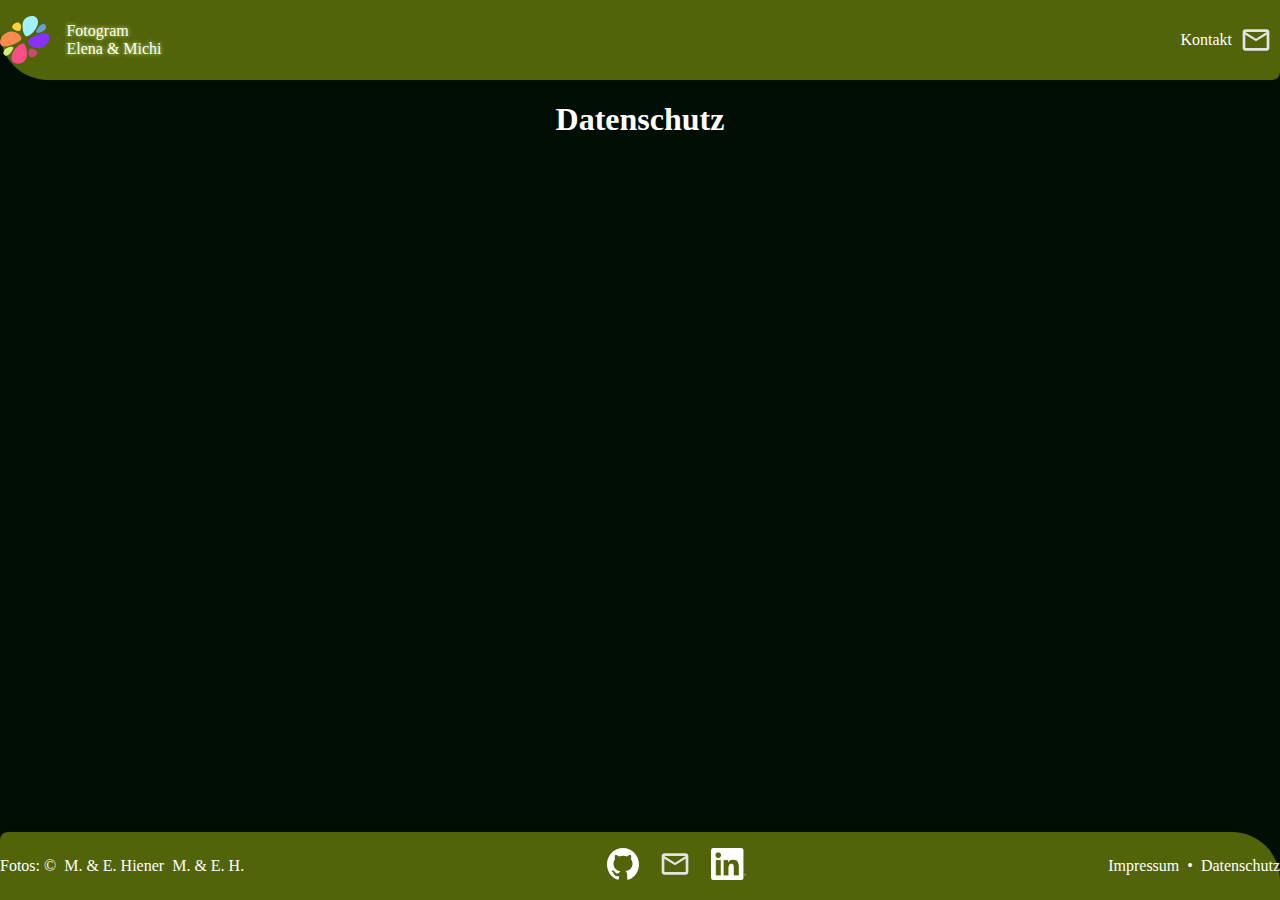
<file: datenschutz.html>
<!DOCTYPE html>
<html lang="de">
<head>
    <meta charset="UTF-8">
    <meta name="viewport" content="width=device-width, initial-scale=1.0">
    <title>Fotogram - Elena und Michi - Datenschutz</title>
    <link rel="shortcut icon" href="./img/logo-fotogram.svg" type="image/x-icon">
    <link rel="stylesheet" href="style.css">
    
</head>
<body>
    <header class="PositionFixedHeader">
        <div class="PaddingLeftRight ContainerHeaderFooter">
            <a class="HeaderLinks" href="index.html">
                <img class="HeaderLogo"
                    src="./img/logo-fotogram.svg" 
                    alt="Fotogram Logo"/>
                Fotogram<br>Elena & Michi
            </a>
            <a class="HeaderLinks" href="#">
                <span class="HideMobile600">Kontakt</span>
                <img class="LogosIcons" 
                    src="./img/icon-mail.svg" 
                    alt="E-Mail Symbol zur Kontaktaufnahme"/>
            </a>
        </div>
    </header>

    <main>
        <div class="MarginLeftRight ContentLimitation ContainerH1">
            <h1>Datenschutz</h1>
        </div>
    </main>

    <footer class="PositionFixedFooter">
        <div class="PaddingLeftRight ContainerHeaderFooter">
            <div class="ChildContainerFooter">
                <span>Fotos: &#169</span>
                <span class="HideMobile700"> M. & E. Hiener</span>
                <span class="ShowMobile700">M. & E. H.</span>
            </div>
            <div>
                <a target="_blank" href="https://github.com/ElenaH-2026">
                    <img class="MobileLogosIcons LogosIcons" 
                        src="./img/logo-github-invertocat-white.svg" 
                        alt="GitHub Logo"/>
                </a>
                <a class="HideMobile600" href="#">
                    <img class="LogosIcons" 
                        src="./img/icon-mail.svg" 
                        alt="E-Mail Symbol zur Kontaktaufnahme"/>
                </a>
                <a target="_blank" href="https://de.linkedin.com/in/elena-hiener">
                    <img class="MobileLogosIcons LogosIcons" 
                        src="./img/logo-linkedin-white.png" 
                        alt="LinkedIn Logo"/>
                </a>
            </div>
            <div class="ChildContainerFooter">
                <a href="./impressum.html">Impressum</a>
                <span class="HideMobile700">&#8226</span>
                <a class="HideMobile700" href="./datenschutz.html">Datenschutz</a>
            </div>
        </div>
    </footer>
</body>
</html>
</file>
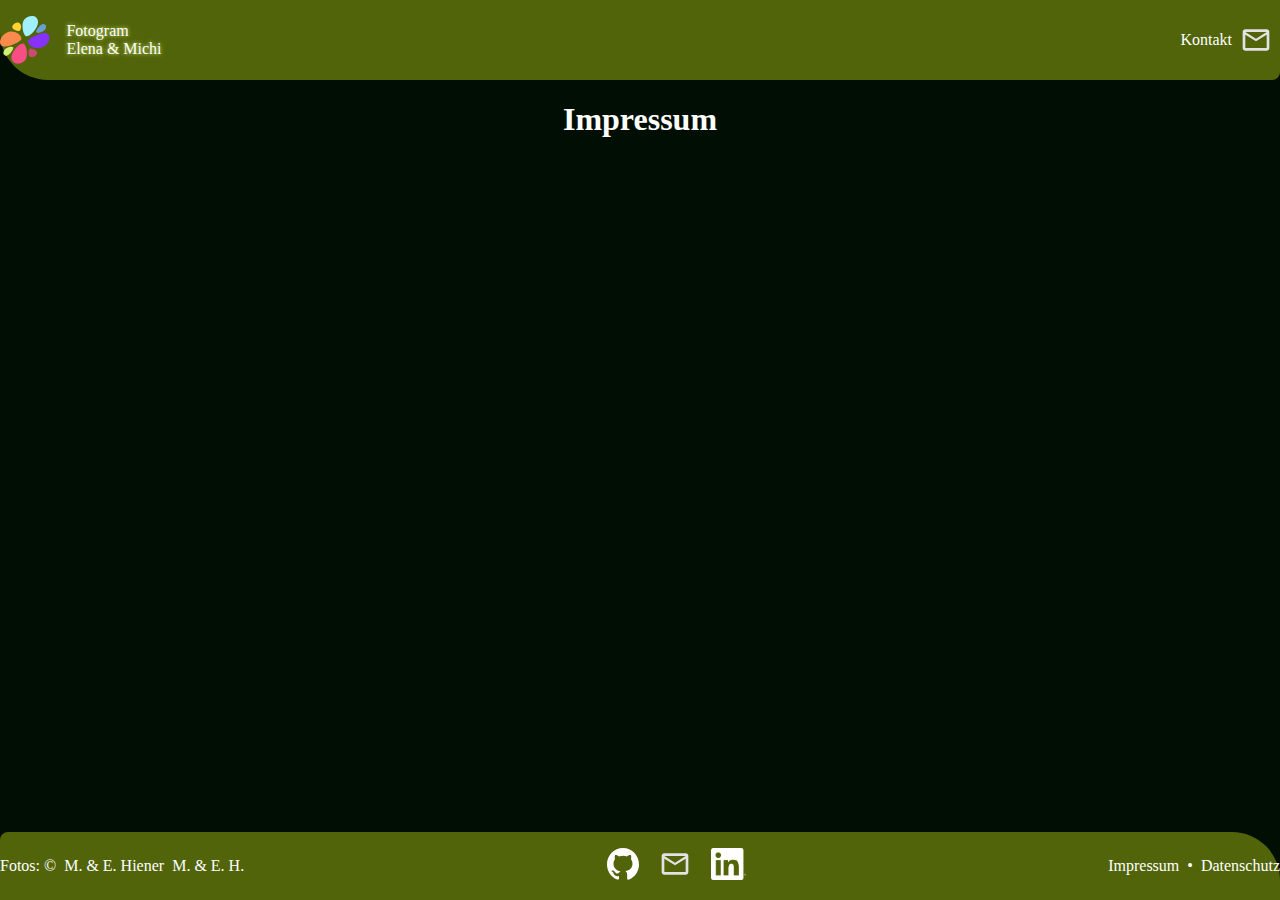
<file: impressum.html>
<!DOCTYPE html>
<html lang="de">
<head>
    <meta charset="UTF-8">
    <meta name="viewport" content="width=device-width, initial-scale=1.0">
    <title>Fotogram - Elena und Michi - Impressum</title>
    <link rel="shortcut icon" href="./img/logo-fotogram.svg" type="image/x-icon">
    <link rel="stylesheet" href="style.css">
    
</head>
<body>
    <header class="PositionFixedHeader">
        <div class="PaddingLeftRight ContainerHeaderFooter">
            <a class="HeaderLinks" href="index.html">
                <img class="HeaderLogo"
                    src="./img/logo-fotogram.svg" 
                    alt="Fotogram Logo"/>
                Fotogram<br>Elena & Michi
            </a>
            <a class="HeaderLinks" href="#">
                <span class="HideMobile600">Kontakt</span>
                <img class="LogosIcons" 
                    src="./img/icon-mail.svg" 
                    alt="E-Mail Symbol zur Kontaktaufnahme"/>
            </a>
        </div>
    </header>

    <main>
        <div class="PaddingLeftRight ContentLimitation ContainerH1">
            <h1>Impressum</h1>
        </div>
        
    </main>

    <footer class="PositionFixedFooter">
        <div class="PaddingLeftRight ContainerHeaderFooter">
            <div class="ChildContainerFooter">
                <span>Fotos: &#169</span>
                <span class="HideMobile700"> M. & E. Hiener</span>
                <span class="ShowMobile700">M. & E. H.</span>
            </div>
            <div>
                <a target="_blank" href="https://github.com/ElenaH-2026">
                    <img class="MobileLogosIcons LogosIcons" 
                        src="./img/logo-github-invertocat-white.svg" 
                        alt="GitHub Logo"/>
                </a>
                <a class="HideMobile600" href="#">
                    <img class="LogosIcons" 
                        src="./img/icon-mail.svg" 
                        alt="E-Mail Symbol zur Kontaktaufnahme"/>
                </a>
                <a target="_blank" href="https://de.linkedin.com/in/elena-hiener">
                    <img class="MobileLogosIcons LogosIcons" 
                        src="./img/logo-linkedin-white.png" 
                        alt="LinkedIn Logo"/>
                </a>
            </div>
            <div class="ChildContainerFooter">
                <a href="./impressum.html">Impressum</a>
                <span class="HideMobile700">&#8226</span>
                <a class="HideMobile700" href="./datenschutz.html">Datenschutz</a>
            </div>
        </div>
    </footer>
</body>
</html>
</file>
<file: style.css>
/* css -> general */

html {
    scroll-behavior: smooth;
}

body {
    background-color: rgb(1, 14, 3);
    color: rgba(255, 255, 255, 1);
    display: flex;
    flex-direction: column;
    margin: 0;
    min-height: 100vh;
}

.ContentLimitation {
    max-width: 1440px;
}

.MarginLeftRight {
    margin-left: 80px;
    margin-right: 80px;
}

a {
    color: rgba(255, 255, 255, 1);
    text-decoration: none;
}

a:hover {
    text-shadow: 0px 0px 4px rgb(212, 237, 119);
}

h1, h2 {
    text-align: center;
}

.LogosIcons {
    height: 32px;
    padding: 8px;
}

.LogosIcons:hover {
    filter: drop-shadow(0px 0px 4px rgb(212, 237, 119));
}


button {
    cursor: pointer;
}

/* css -> header and footer */

header, footer {
    background-color: rgb(81, 100, 10);
    display: flex;
    justify-content: center;
}

header {
    border-radius: 0 0 8px 48px;
}

footer {
    border-radius: 8px 48px 0 0;
    padding-top: 8px;
    padding-bottom: 8px;
}

.ContainerHeaderFooter {
    display: flex;
    justify-content: space-between;
    align-items: center;
    text-align: center;
    flex: 1;
    max-width: 1920px;
}

.HeaderLinks {
    text-align: left;
    display: flex;
    align-items: center;
}

.HeaderLogo {
    padding-top: 16px;
    padding-bottom: 16px;
    padding-right: 16px;
    height: 48px;
}

.ChildContainerFooter {
    display: flex;
    align-items: center;
    gap: 8px;
}

/* css -> main */

main {
    display: flex;
    flex-direction: column;
    align-items: center;
    flex: 1;
}

.ContainerH1 {
    display: flex;
    justify-content: center;
}

.MainContainerPhotoGallery {
    display: flex;
    gap: 24px;
}

.SectionPhotoGallery {
    display: flex;
    flex-direction: column;
    align-items: center;
}

.ImageContainerPhotoGallery {
    display: flex;
    flex-wrap: wrap;
    justify-content: center;
    gap: 8px;
}

.ImagePhotoGallery {
    cursor: pointer;
    border: 1px solid rgba(255, 255, 255, 0.5);
    border-radius: 4px 24px;
    object-fit: cover;
    aspect-ratio: 4/3;
    width: 100px;
}

.ImagePhotoGallery:hover {
    border: 1px solid rgb(212, 237, 119);
    filter: drop-shadow(0px 0px 4px rgb(212, 237, 119));
}

/* css -> overlay */

dialog {
    background-color: rgb(212, 237, 119);
    color: rgb(1, 14, 3);
    top: 160px;
    bottom: 120px;
    justify-self: center;
    margin: 0;
    border: 0;
    border-radius: 8px 48px;
    padding: 40px;
    max-width: 80%;
    height: auto;
}

.ContainerDialog {
    display: flex;
    flex-direction: column;
    height: 100%;
}

dialog header {
    justify-content: space-between;
}

dialog footer {
    gap: 80px;
}

.SectionPhotoOverlay {
    display: flex;
    justify-content: center;
    align-items: center;
    overflow: hidden;
    width: fit-content;
    flex: 1;
}

.ImagePhotoOverlay {
    max-width: 100%;
    max-height: fit-content;
    height: auto;
    width: auto;
}

/* figcaption {
    color: rgb(81, 100, 10);
} */



/* .SectionPhotoGallery {
    display: flex;
    flex-direction: column;
    align-items: center;
    max-width: 1440px;
} */
</file>
